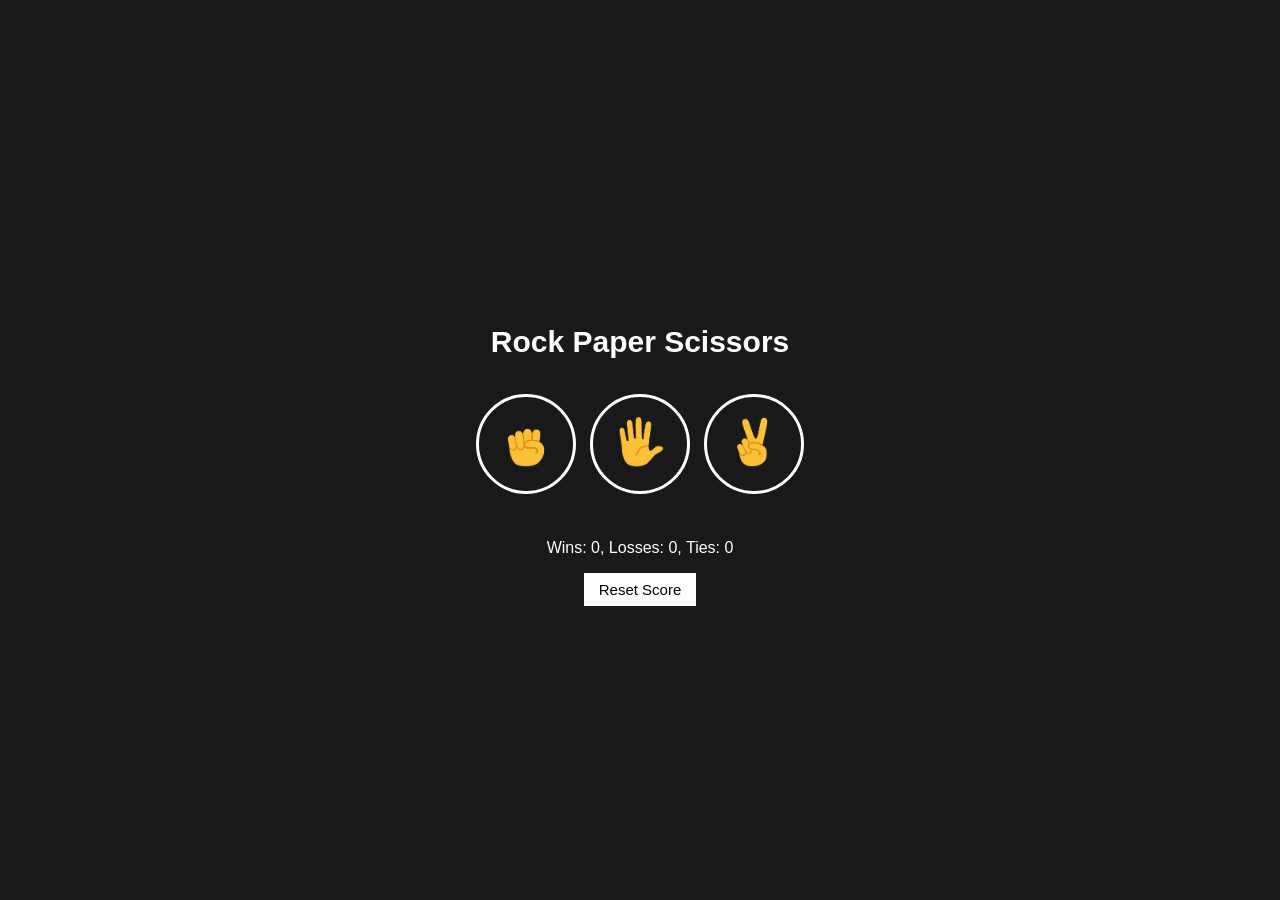
<file: index.html>
<!DOCTYPE html>
<html>
  <head>
    <title>Rock Paper Scissors</title>
    <meta name="viewport" content="width=device-width, initial-scale=1.0">
    <link rel="stylesheet" href="/css/rock-paper-scissors-style.css">
  </head>

  <body>
    <div class="container">
      <p class="title">Rock Paper Scissors</p>

      <div>
        <button onclick="makeMove('rock');" class="move-button">
          <img class="move-icon" src="img/rock-emoji.png">
        </button>

        <button onclick="makeMove('paper');" class="move-button">
          <img class="move-icon" src="img/paper-emoji.png">
        </button>

        <button onclick="makeMove('scissors');" class="move-button">
          <img class="move-icon" src="img/scissors-emoji.png">
        </button>
      </div>

      <p class="result js-result"></p>
      <p class="js-moves-chosen"></p>

      <p class="score js-score"></p>

      <button class="reset-score-button" onclick="resetScore();">
        Reset Score
      </button>
    </div>

    <script src="/js/rock-paper-scissors-script.js"></script>
  </body>
</html>
</file>
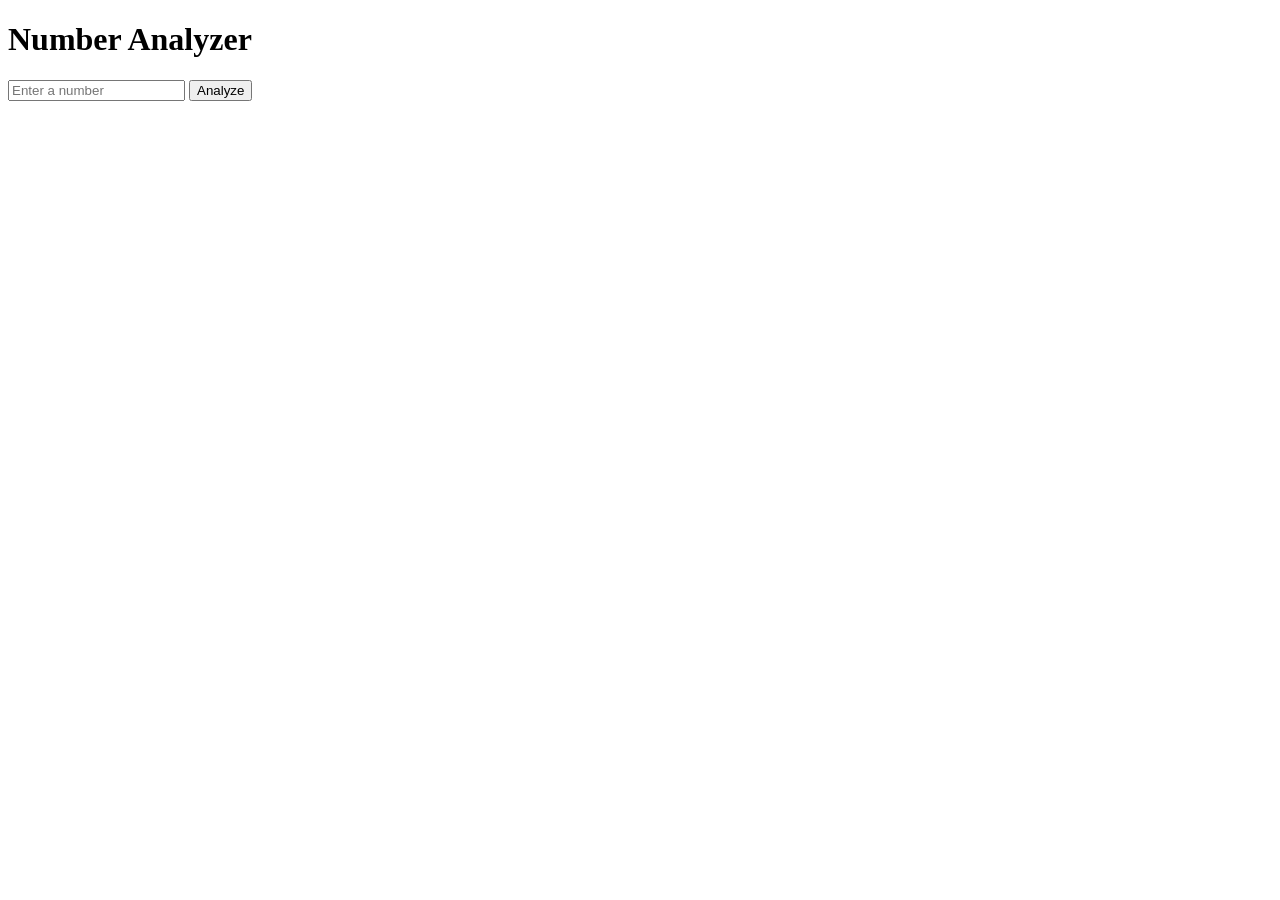
<file: basic_logic.html>
<!DOCTYPE html>
<html>
<head>
  <title>Number Analyzer</title>
</head>
<body>

  <h1>Number Analyzer</h1>

  <input type="text" id="numberInput" placeholder="Enter a number">
  <button id="analyzeBtn">Analyze</button>

  <p id="result"></p>

  <script>
        const input = document.querySelector('#numberInput');
        const button = document.querySelector('#analyzeBtn');
        const result = document.querySelector('#result');

        function squareNumber(num) {
            return num * num;
        }

        function isEven(num) {
            return num % 2 === 0;
        }

        function numberSign(num) {
            if (num > 0) return "positive";
            if (num < 0) return "negative";
            return "zero";
        }

        button.addEventListener('click', function () {
            const userNumber = Number(input.value);

            if (isNaN(userNumber) || input.value.trim() === '') {
                result.textContent = "Please enter a valid number!";
            } else {
                result.textContent = `
                    Square: ${squareNumber(userNumber)}\n
                    Type: ${isEven(userNumber) ? "Even" : "Odd"}\n
                    Sign: ${numberSign(userNumber)}
                `;
            }
        });
  </script>
</body>
</html>
</file>
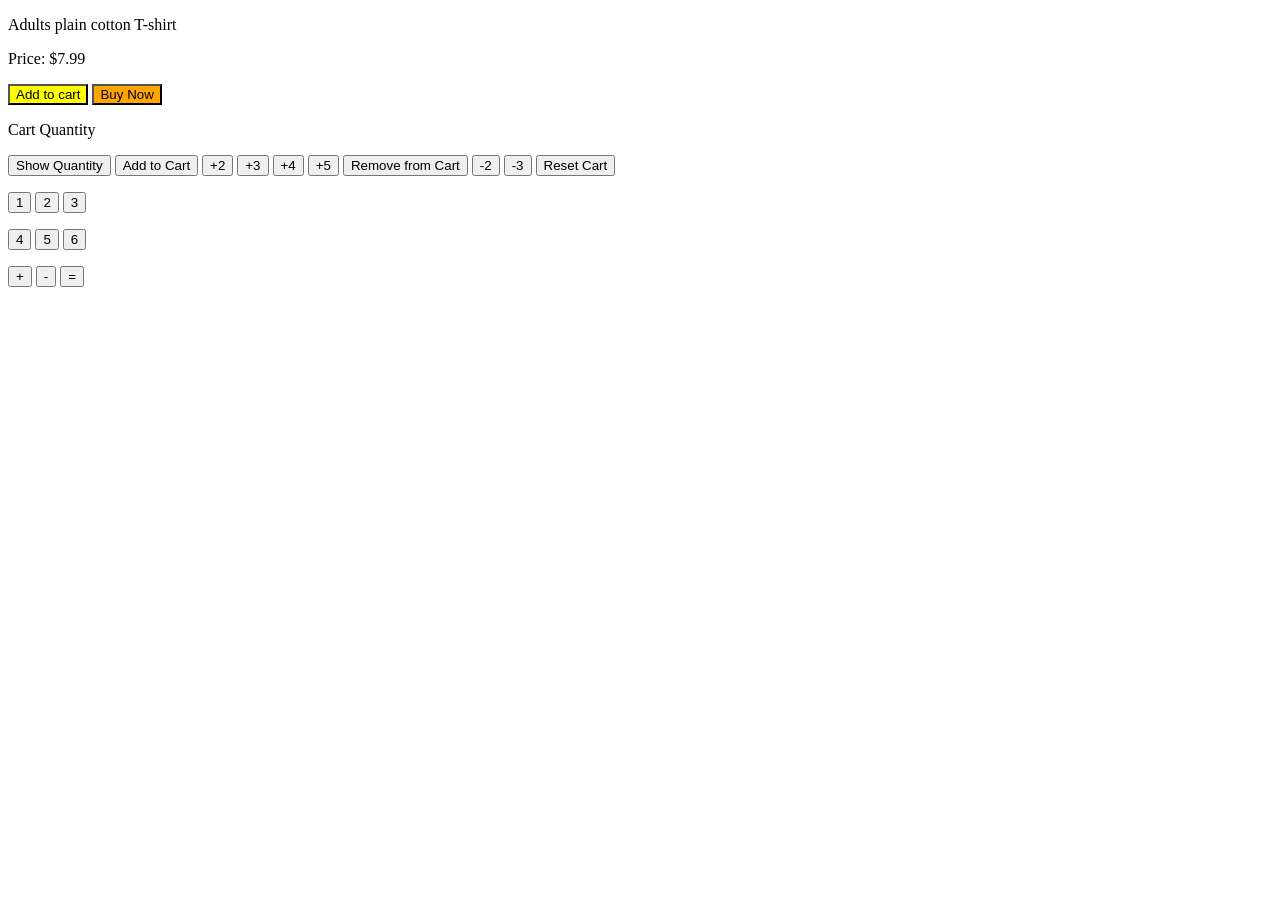
<file: cart_quantity.html>
<!DOCTYPE html>
<html lang="en">
<head>
  <meta charset="UTF-8">
  <meta name="viewport" content="width=device-width, initial-scale=1.0">
  <title>Document</title>

  <style>
      

      .Yellow-button{
        background: yellow;
      }

      .Orange-button{
        background-color: orange;
      }
  </style>
</head>
<body>
    <p>Adults plain cotton T-shirt</p>

    <p>Price: $7.99</p>

    <button class="Yellow-button" onclick="alert('Added');">Add to cart</button>
    <button class="Orange-button" onclick="alert('Purchased');">Buy Now</button>



    <p>Cart Quantity</p>
    <button onclick=" console.log(`Cart Quantity: ${cartQuantity}`);">Show Quantity</button>
    <button onclick=" cartQuantity = cartQuantity + 1; console.log(`Cart Quantity: ${cartQuantity}`);">Add to Cart</button>
    <button onclick=" cartQuantity = cartQuantity + 2; console.log(`Cart Quantity: ${cartQuantity}`);">+2</button>
    <button onclick=" cartQuantity = cartQuantity + 3; console.log(`Cart Quantity: ${cartQuantity}`);">+3</button>
    <button onclick=" cartQuantity +=4; console.log(`Cart Quantity: ${cartQuantity}`);">+4</button>
    <button onclick=" cartQuantity +=5; console.log(`Cart Quantity: ${cartQuantity}`);">+5</button>
    <button onclick=" cartQuantity--; console.log(`Cart Quantity: ${cartQuantity}, one item removed from cart`);">Remove from Cart</button>
    <button onclick=" cartQuantity -=2; console.log(`Cart Quantity: ${cartQuantity}`);">-2</button>
    <button onclick=" cartQuantity -=3; console.log(`Cart Quantity: ${cartQuantity}`);">-3</button>
    <button onclick=" cartQuantity = 0; console.log(`Cart was reset, zero items in cart now`);">Reset Cart</button>



    

     <p>
      <button onclick=" calculation += '1'; console.log(`${calculation}`);">1</button>
      <button onclick=" calculation += '2'; console.log(`${calculation}`);">2</button>
      <button onclick=" calculation += '3'; console.log(`${calculation}`);">3</button>
     </p>

     <p>
      <button onclick=" calculation += '4'; console.log(`${calculation}`);">4</button>
      <button onclick=" calculation += '5'; console.log(`${calculation}`);">5</button>
      <button onclick=" calculation += '6'; console.log(`${calculation}`);">6</button>
     </p>

     <p>
      <button onclick=" calculation += '+'; console.log(`${calculation}`);">+</button>
      <button onclick=" calculation += '-'; console.log(`${calculation}`);">-</button>
      <button onclick=" eval(calculation); calculation = eval(calculation); console.log(calculation);">=</button></p>
  <script>
  // console.log("Loading...");

  //   let cartQuantity = 0;

  //   let name = "Slim Shady";
  //   console.log(name);
  //   let cost = 5 + 6 + 9;
  //   console.log(`Cost of food: $${cost}`);

  //   let tax = cost * 0.1;

  //   console.log(`Tax (10%): $${tax}`);

  //   let totalCost = tax + cost;
  //   console.log(`Total cost: $${cost} + ${tax}`);


    
   let calculation = "";
    
  </script>
</body>
</html>
</file>
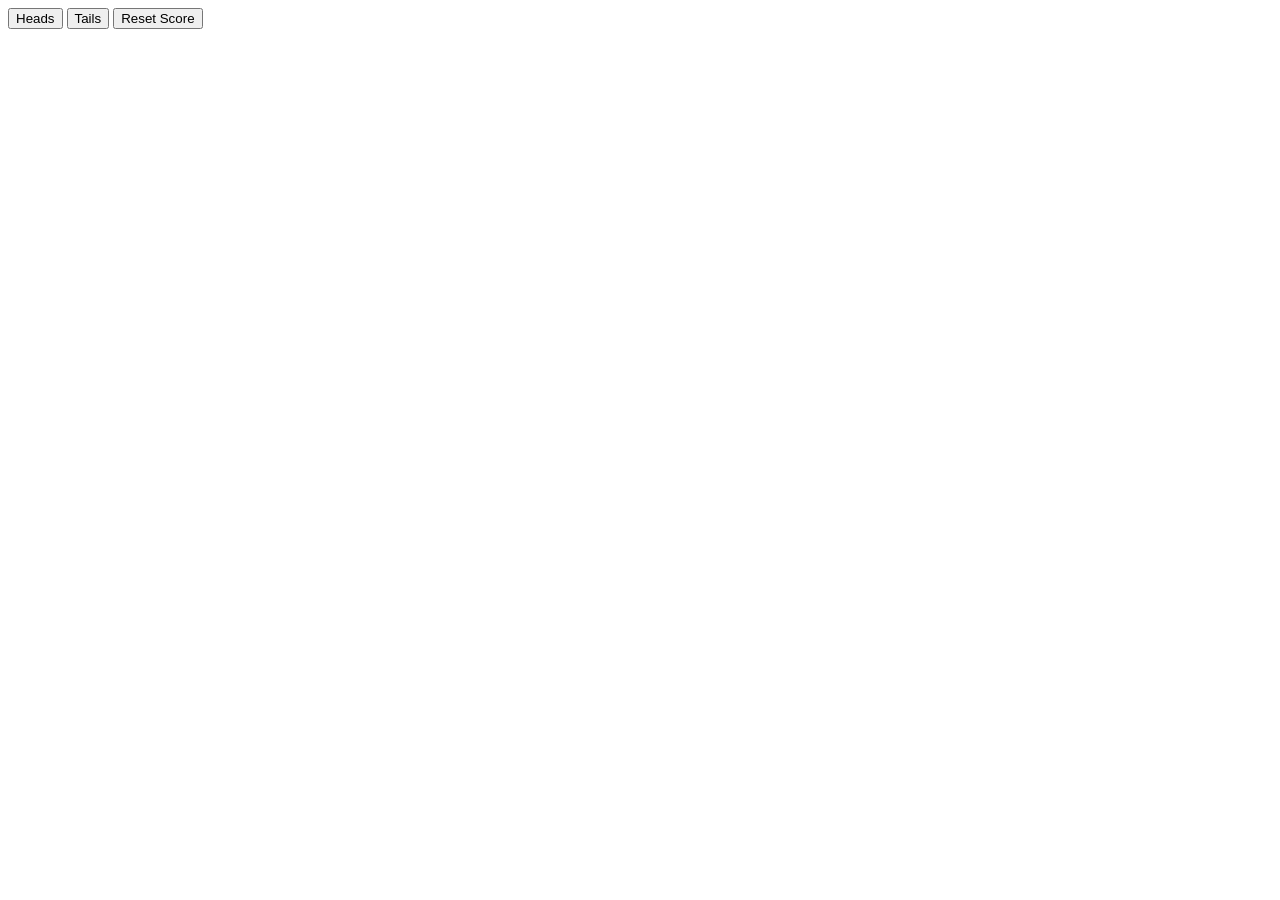
<file: coin flip.html>
<!DOCTYPE html>
<html lang="en">
<head>
    <meta charset="UTF-8">
    <meta name="viewport" content="width=device-width, initial-scale=1.0">
    <title>Coin Flip</title>
</head>
<body>
    <button onclick="flipCoin('Heads');">Heads</button>
    <button onclick="flipCoin('Tails');">Tails</button>
    <button onclick="
     score.Wins = 0;
     score.Losses = 0;
     score.Ties = 0;
     localStorage.removeItem('score');
      "> Reset Score</button>
      
    <script>

        let score = JSON.parse(localStorage.getItem('score'));

        if(score === null)  {
           score = { 
            Wins: 0,
            Ties: 0,
            Losses: 0
        };
    }

        function flipCoin(yourMove){
            let computerMove = pickComputerMove();
            let output = '';

            if(yourMove === computerMove) {
                output = 'Tie, flip again?';
            }else if (yourMove === 'Heads' && computerMove === 'Tails') {
                output = 'You win!';
            }else{
                output = 'You lose'
            }

            if(output === 'You win!'){
                score.Wins += 1;
            }else if(output === 'Tie, flip again?'){
                score.Ties += 1;
            }else if(output === 'You lose'){
                score.Losses += 1;
            }
            
          localStorage.setItem('score', JSON.stringify(score));

         alert(`You called ${yourMove}, computer called ${computerMove}, ${output}
Wins: ${score.Wins}, Ties: ${score.Ties}, Losses: ${score.Losses}`);
 }
          function pickComputerMove(){
             const flip = Math.random();
             
             if(flip <= 0.5){
                return 'Heads';
             }else{
                return 'Tails';
             }
        }
        
    </script>
</body>
</html>
</file>
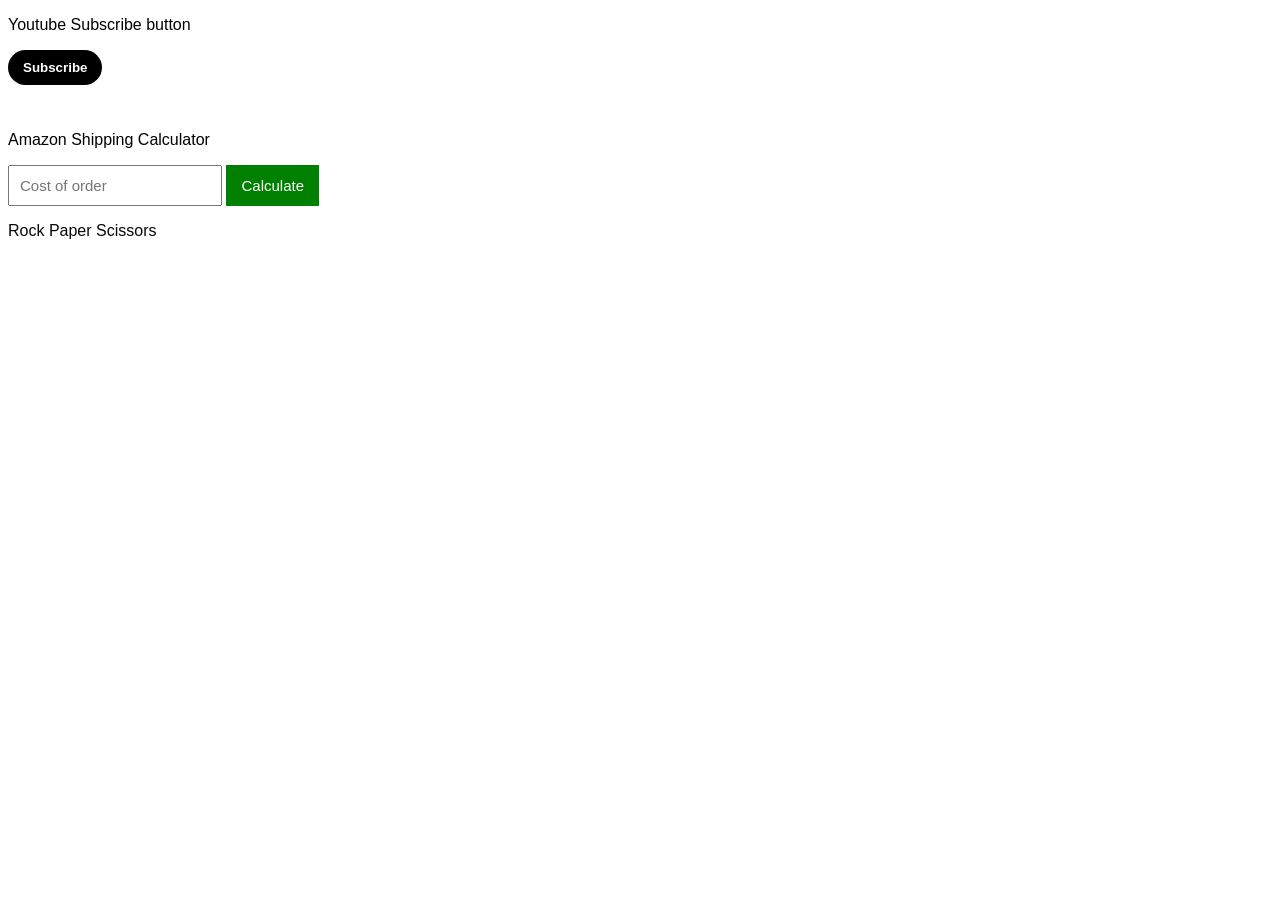
<file: dom-assignment.html>
<!DOCTYPE html>
<html lang="en">
<head>
<meta charset="UTF-8">
<meta name="viewport" content="width=device-width, initial-scale=1.0">
<title>DOM Assignment</title>
<style>
    body{
        font-family: Arial;
    }

    a{
        color: rgb(8, 8, 10);
        text-decoration: none;
    }

    .js-subscribe-button{
        background: black;
        border-radius: 50px;
        border: none;
        padding: 10px 15px;
        color: white;
        font-family:'Segoe UI', Tahoma, Geneva, Verdana, sans-serif;
        font-weight: bold;
        cursor: pointer;
        margin-bottom: 30px;
    }

    .is-subscribed{
        background: rgb(240, 240, 240);
        color: black;
    }

    .js-calculate-button{
        font-size: 15px;
        padding: 10px;
        color: black;
    }

    .calculate-button{
        font-size: 15px;
        padding: 12px 15px;
        background: green;
        border: none;
        color: white;
        cursor: pointer;
    }
</style>
</head>
<body>

<div class="container">
    <section class="subscribe-section">
        <p>Youtube Subscribe button </p>
        <button onclick ="Subscribe();"  class="js-subscribe-button">Subscribe</button>
    </section>

    <!-- Shipping Calculator -->
    <section>
        <p>Amazon Shipping Calculator</p>
        <input type="text" class="js-calculate-button" placeholder="Cost of order" onkeydown="calculateShippingKeyDown(event);">
        <button type="submit" class="calculate-button" onclick="calculateShipping();">Calculate</button>
        <p class="js-order-cost output"></p>
    </section>

    <!-- Name Input
    <section>
        <input type="text" class="js-input-name" placeholder="Enter Your Name" onkeydown="nameDisplayKeyDown(event);">
        <button type="submit" onclick="nameDisplay();">Submit</button>
        <p class="js-name-display output"></p>
    </section> -->

    <!-- Coin Flip
    <section>
        <p>Coin Flip</p>
        <div class="coin-buttons">
            <button onclick="document.querySelector('.js-coin-output').innerHTML = 'You chose Heads'">Heads</button>
            <button onclick="document.querySelector('.js-coin-output').innerHTML = 'You chose Tails'">Tails</button>
        </div>
        <p class="js-coin-output coin-output"></p>
    </section> -->
</div>

<p><a href="dom.html">Rock Paper Scissors</a></p>

<script>

function Subscribe(){
    const buttonElement = document.querySelector('.js-subscribe-button')
            
        if(buttonElement.innerHTML === 'Subscribe'){
            buttonElement.innerHTML = 'Subscribed';
            buttonElement.classList.add('is-subscribed')
        }else{
            buttonElement.innerHTML = 'Subscribe';
            buttonElement.classList.remove('is-subscribed')
         }
    }


function calculateShippingKeyDown(event){
    if(event.key === 'Enter') calculateShipping();
}

function calculateShipping(){
    const orderInputElement = document.querySelector('.js-calculate-button');
    let cost = Number(orderInputElement.value) * 100;
    if(cost < 4000) cost += 1000;
    const output = document.querySelector('.js-order-cost');
    output.innerHTML = `$${(cost/100).toFixed(2)}`;
    output.classList.remove('success','error');
    output.classList.add(cost>=4000 ? 'success' : 'error');
}

function nameDisplayKeyDown(event){
    if(event.key === 'Enter') nameDisplay();
}

function nameDisplay(){
    const nameElement = document.querySelector('.js-input-name');
    const output = document.querySelector('.js-name-display');
    output.innerHTML = `Your name is: ${nameElement.value}`;
    output.classList.remove('error');
    output.classList.add('success');
}
</script>

</body>
</html>
</file>
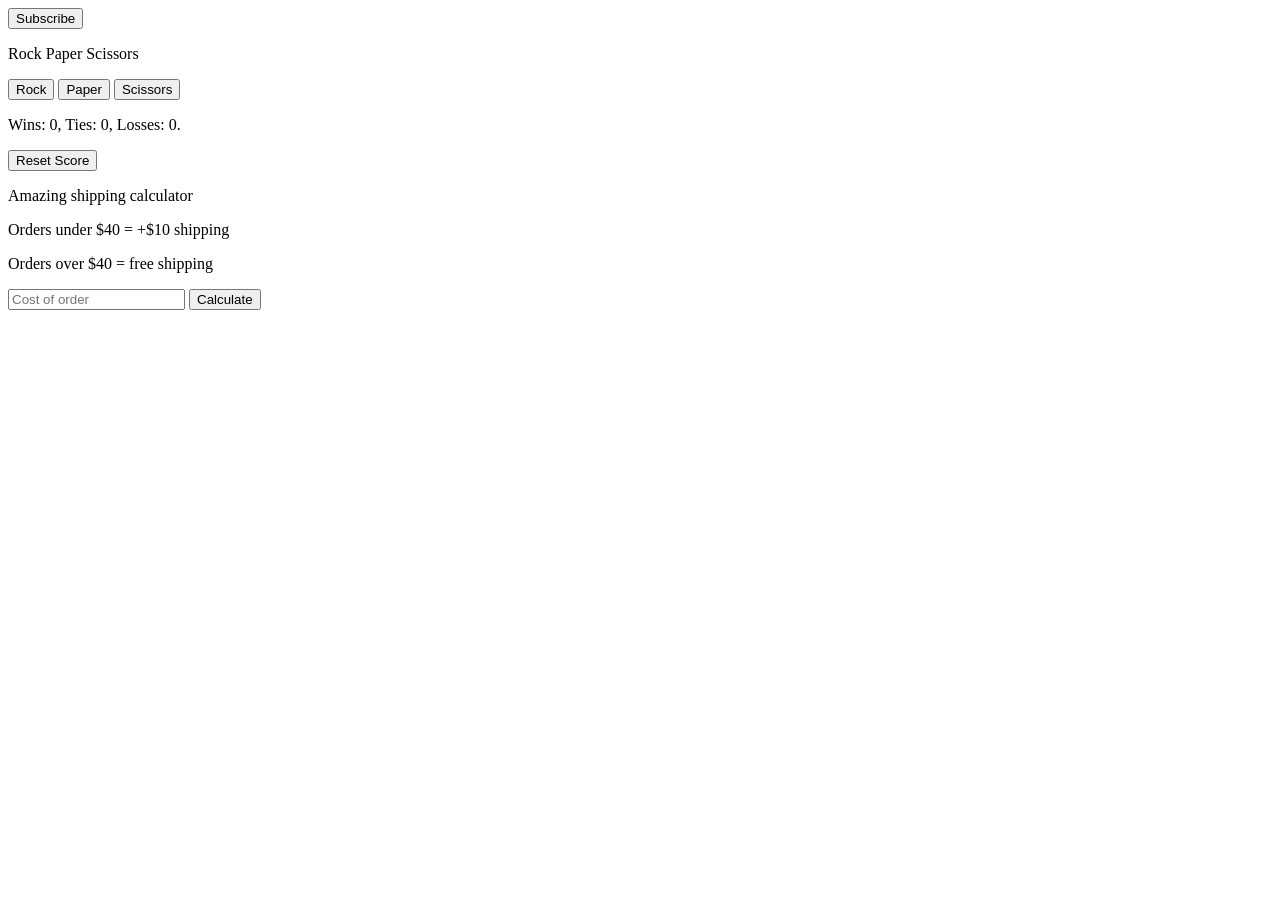
<file: dom.html>
<!DOCTYPE html>
<html lang="en">
<head>
    <meta charset="UTF-8">
    <meta name="viewport" content="width=device-width, initial-scale=1.0">
    <title>DOM Lessons</title>
</head>
<body>
    <button onclick ="Subscribe();"  class="js-subscribe-button">Subscribe</button>

     <p>Rock Paper Scissors</p>
     <button onclick=" playGame('Rock');">Rock</button>

    <button onclick=" playGame('Paper');">Paper</button>

    <button onclick=" playGame('Scissors');">Scissors</button> 
    
    <p class="game-move"></p>
    <p class="game-result"></p>
    <p class="game-score"></p>

    <button onclick="
     score.Wins = 0;
     score.Losses = 0;
     score.Ties = 0;
     localStorage.removeItem('score');
     updateScore();
      "> Reset Score</button>

      
    <p>Amazing shipping calculator</p>
    <p>Orders under $40 = +$10 shipping</p>
    <p>Orders over $40 = free shipping</p>
    <input placeholder="Cost of order" type="text" class="js-input" onkeydown="handleCostKeyDown(event);">
    <button class="js-calc" onclick="calculateShipping();" >Calculate</button>
    <p class="shipping"></p>


    <script>
        function handleCostKeyDown(event){
            if(event.key === 'Enter'){
                calculateShipping();
            }
        }

        function calculateShipping(){
            const inputElement = document.querySelector('.js-input');
            let cost = Number(inputElement.value);

            if(cost < 40){
                cost = cost + 10;
            }

            document.querySelector('.shipping').innerHTML = `$${cost}`;
        }

        function Subscribe(){
            const buttonElement = document.querySelector('.js-subscribe-button')
            
            if(buttonElement.innerHTML === 'Subscribe'){
                buttonElement.innerHTML = 'Subscribed';
            }else{
                buttonElement.innerHTML = 'Subscribe';
            }
        }

        
        let score = JSON.parse(localStorage.getItem('score'));
        // console.log(JSON.parse(localStorage.getItem('score')));


        if(score === null) {
            score = {
                Wins: 0,
                Losses: 0,
                Ties: 0
            };
        }

        updateScore();
       
         function playGame(playerMove) {
            const computerMove = pickComputerMove();
            let result = '';

       if (playerMove === 'Scissors'){
             if(computerMove === 'Rock'){
                result = 'You lose';
            }else if(computerMove === 'Paper'){
                result = 'You win';
            }else if(computerMove === 'Scissors'){
                result = 'Tie';
            }
       }
       
       else if(playerMove === 'Paper'){
            if(computerMove === 'Rock'){
                result = 'You win';
            }else if(computerMove === 'Paper'){
                result = 'Tie';
            }else if(computerMove === 'Scissors'){
                result = 'You lose';
            }

       } else if(playerMove === 'Rock'){
             if(computerMove === 'Rock'){
            result = 'Tie';
            }else if(computerMove === 'Paper'){
                result = 'You lose';
            }else if(computerMove === 'Scissors'){
                result = 'You win';
            }
       }

       if(result === 'You win'){
            score.Wins += 1;
       }else if(result === 'Tie'){
            score.Ties += 1;
       }else if(result === 'You lose'){
            score.Losses += 1;
       }

       localStorage.setItem('score', JSON.stringify(score));

       updateScore();
       document.querySelector('.game-result').innerHTML = result;
       document.querySelector('.game-move').innerHTML = `You picked ${playerMove}, computer picked ${computerMove}`;
//         alert(`You picked ${playerMove}, computer picked ${computerMove}, ${result}
//  Wins: ${score.Wins}, Ties: ${score.Ties}, Losses: ${score.Losses}.
//         `);
 }

         function updateScore(){
             document.querySelector('.game-score').innerHTML = `Wins: ${score.Wins}, Ties: ${score.Ties}, Losses: ${score.Losses}.`;

         }

        function pickComputerMove(){
            const randomNumber = Math.random();
           let computerMove = '';

            if(randomNumber >= 0 && randomNumber < 1/3){
                computerMove = 'Rock';
            }else if(randomNumber >= 1/3 && randomNumber < 2/3) {
                computerMove = 'Paper';    
            }else if(randomNumber >= 2/3 && randomNumber < 1) {
                computerMove = 'Scissors';
            }

            return computerMove;
        }
    </script>
</body>
</html>
</file>
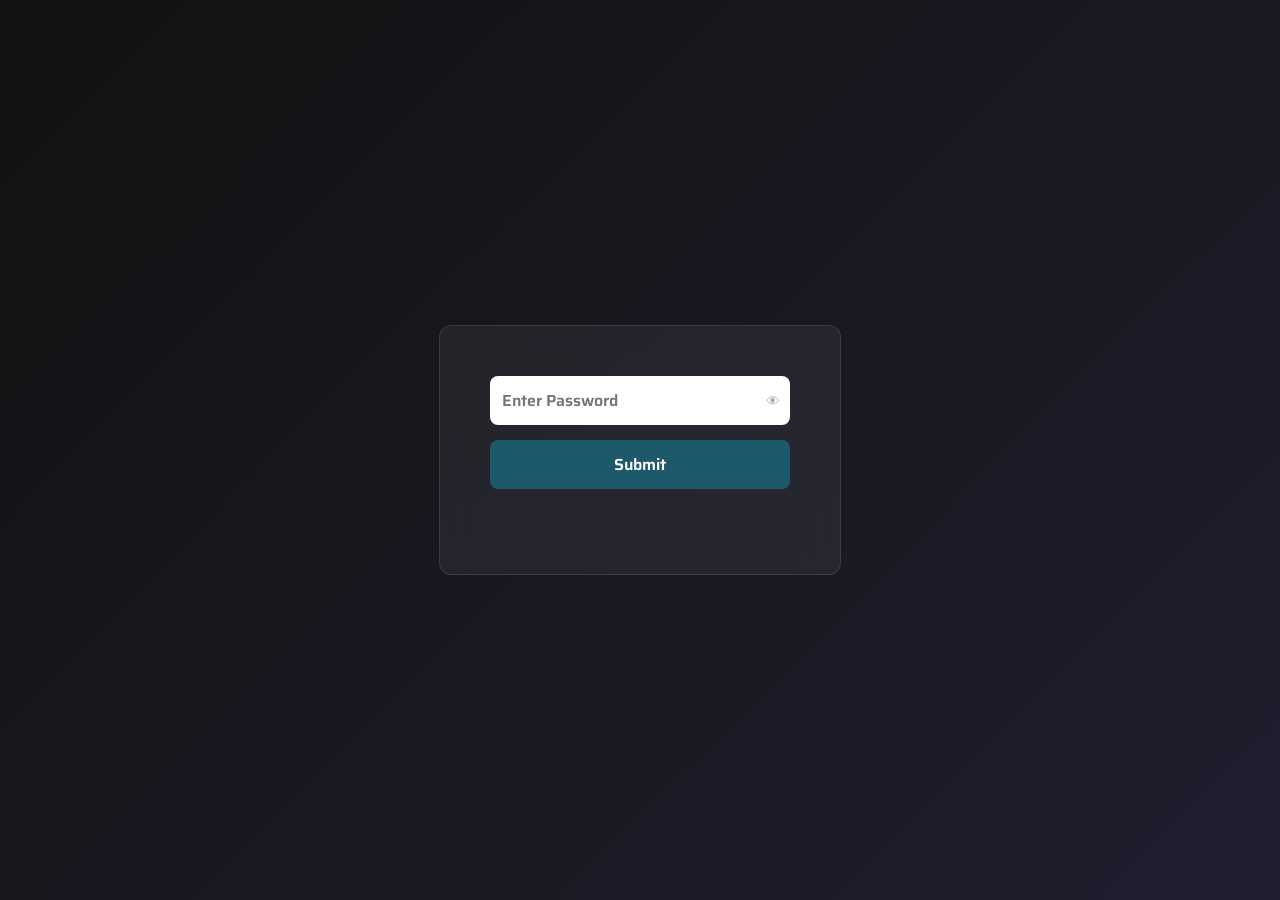
<file: login_auth.html>
<!DOCTYPE html>
<html lang="en">
<head>
<meta charset="UTF-8">
<meta name="viewport" content="width=device-width, initial-scale=1.0">
<title>Secure Login</title>

<link rel="preconnect" href="https://fonts.googleapis.com">
<link rel="preconnect" href="https://fonts.gstatic.com" crossorigin>
<link href="https://fonts.googleapis.com/css2?family=Saira:wght@400;600;700&display=swap" rel="stylesheet">

<style>
*{
    margin:0;
    padding:0;
    box-sizing:border-box;
    font-family: 'Saira', sans-serif; 
}

body{
    height:100vh;
    display:flex;
    justify-content:center;
    align-items:center;
    background:linear-gradient(135deg,#121212,#1e1e2f);
    color:#f8f8f8;
}

form{
    display:flex;
    flex-direction:column;
    gap:15px;
    padding:50px;
    border-radius:12px;
    background:rgba(255,255,255,0.06);
    backdrop-filter:blur(12px);
    border:1px solid rgba(255,255,255,0.1);
}

.input-wrapper{
    position:relative;
}

input{
    width:300px;
    padding:12px 40px 12px 12px;
    font-size:16px;
    font-weight:600;
    border-radius:8px;
    border:none;
}

input:focus{
    outline:none;
}

.eye{
    position:absolute;
    right:10px;
    top:50%;
    transform:translateY(-50%);
    cursor:pointer;
    font-size:14px;
    color:#aaa;
}

button{
    width:300px;
    padding:12px;
    font-size:16px;
    font-weight:600;
    border-radius:8px;
    border:none;
    background:#1d596b;
    color:white;
    cursor:pointer;
    transition:0.2s ease;
}

button:hover{
    opacity:0.9;
}

button:disabled{
    cursor:not-allowed;
    opacity:0.5;
}

/* Spinner */
.spinner{
    border:3px solid rgba(255,255,255,0.3);
    border-top:3px solid white;
    border-radius:50%;
    width:18px;
    height:18px;
    animation:spin 0.7s linear infinite;
    margin:auto;
}

@keyframes spin{
    to{transform:rotate(360deg);}
}

/* Message */
.Paragraph{
    font-size:14px;
    font-weight:600;
    min-height:20px;
    opacity:0;
    transform:translateY(-5px);
    transition:all 0.3s ease;
}

.show{
    opacity:1;
    transform:translateY(0);
}

.success{
    color:#4CAF50;
}

.error{
    color:#ff4d4d;
}

/* Shake */
@keyframes shake{
    0%{transform:translateX(0);}
    25%{transform:translateX(-5px);}
    50%{transform:translateX(5px);}
    75%{transform:translateX(-5px);}
    100%{transform:translateX(0);}
}

.shake{
    animation:shake 0.3s;
}

/* Centered Welcome */
#welcomeMessage{
    font-size:32px;
    font-weight:700;
}
</style>
</head>
<body>

<form>
    <div class="input-wrapper">
        <input type="password" class="inputPassword" placeholder="Enter Password">
        <span class="eye">👁</span>
    </div>

    <button type="button" class="submitBtn">Submit</button>
    <p class="Paragraph"></p>
</form>

<script>
const inputElement = document.querySelector('.inputPassword');
const message = document.querySelector('.Paragraph');
const button = document.querySelector('.submitBtn');
const eye = document.querySelector('.eye');

const password = "@23Huvkl*Berry";

let attempts = 0;
let countdownInterval = null;

/* Toggle visibility */
eye.addEventListener('click', ()=>{
    inputElement.type = inputElement.type === "password" ? "text" : "password";
});

/* Enter key */
inputElement.addEventListener('keydown', (e)=>{
    if(e.key === "Enter") logOn();
});

button.addEventListener('click', logOn);

function logOn(){

    if(button.disabled) return;

    message.classList.remove("success","error","show");

    const userInput = inputElement.value.trim();

    button.innerHTML = `<div class="spinner"></div>`;
    button.disabled = true;

    setTimeout(()=>{

        button.textContent = "Submit";
        button.disabled = false;

        if(userInput === password){

            // ✅ Clear page content and show welcome message
            document.body.innerHTML = `<div id="welcomeMessage">Welcome, User!</div>`;

        } else {

            attempts++;
            inputElement.classList.add("shake");
            setTimeout(()=>inputElement.classList.remove("shake"),300);

            if(attempts >= 3){
                startLockCountdown();
            } else {
                message.textContent = `✖ Wrong Password (${attempts}/3)`;
                message.classList.add("error","show");
            }
        }

        inputElement.value = "";

    },1000);
}

function startLockCountdown(){

    let timeLeft = 10;
    button.disabled = true;

    message.classList.add("error","show");

    countdownInterval = setInterval(()=>{
        message.textContent = `Locked. Try again in ${timeLeft}s`;
        timeLeft--;

        if(timeLeft < 0){
            clearInterval(countdownInterval);
            attempts = 0;
            button.disabled = false;
            message.textContent = "You can try again.";
            message.classList.remove("error");
            message.classList.add("success");
        }

    },1000);
}
</script>

</body>
</html>
</file>
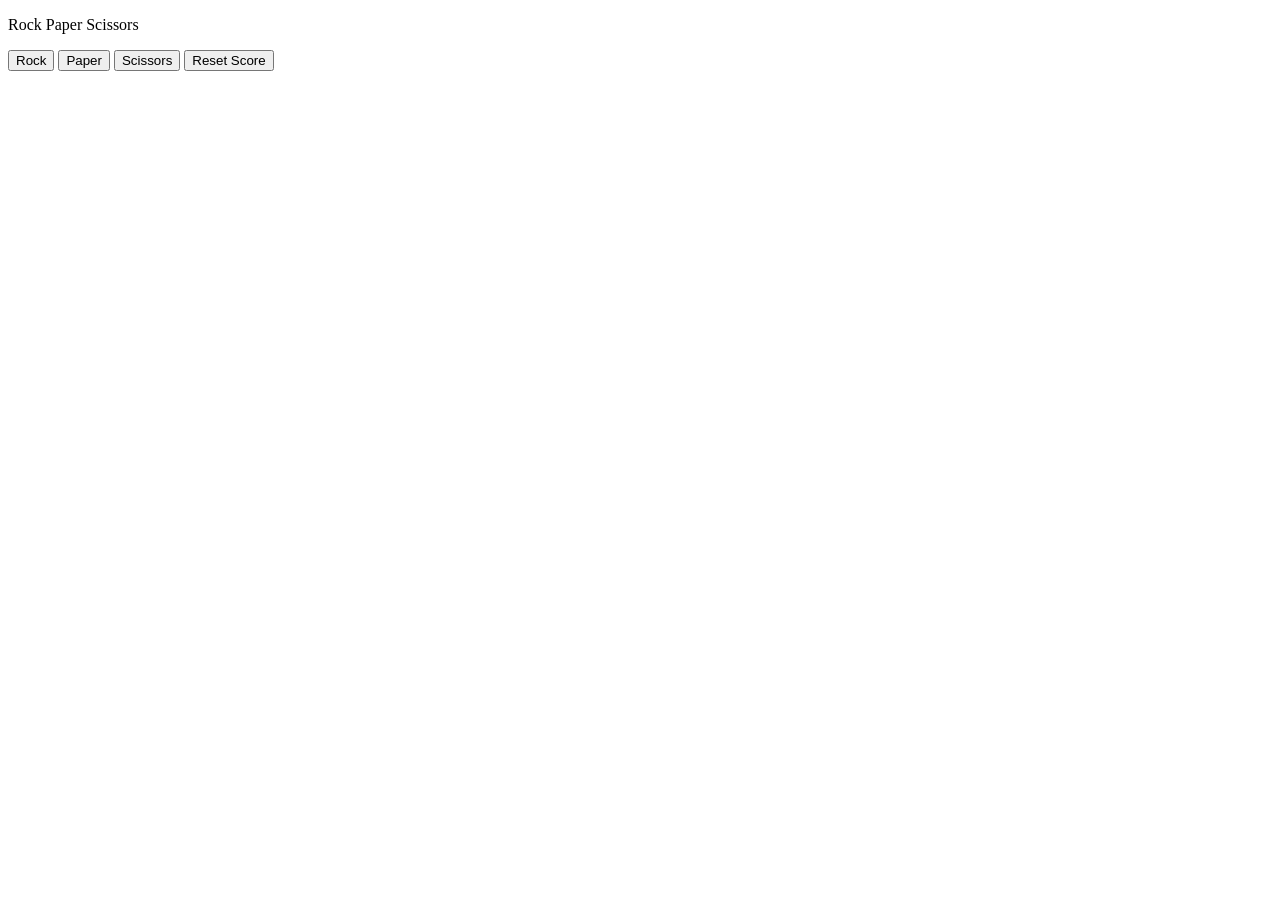
<file: objects.html>
<!DOCTYPE html>
<html lang="en">
<head>
    <meta charset="UTF-8">
    <meta name="viewport" content="width=device-width, initial-scale=1.0">
    <title>objects</title>
</head>
<body>
   <p>Rock Paper Scissors</p>
     <button onclick=" playGame('Rock');">Rock</button>

    <button onclick=" playGame('Paper');">Paper</button>

    <button onclick=" playGame('Scissors');">Scissors</button> 

    <button onclick="
     score.Wins = 0;
     score.Losses = 0;
     score.Ties = 0;
     localStorage.removeItem('score');
      "> Reset Score</button>

    <script>
        let score = JSON.parse(localStorage.getItem('score'));
        // console.log(JSON.parse(localStorage.getItem('score')));


        if(score === null) {
            score = {
                Wins: 0,
                Losses: 0,
                Ties: 0
            };
        }

         function playGame(playerMove) {
            const computerMove = pickComputerMove();
            let result = '';

       if (playerMove === 'Scissors'){
             if(computerMove === 'Rock'){
                result = 'You lose';
            }else if(computerMove === 'Paper'){
                result = 'You win';
            }else if(computerMove === 'Scissors'){
                result = 'Tie';
            }
       }
       
       else if(playerMove === 'Paper'){
            if(computerMove === 'Rock'){
                result = 'You win';
            }else if(computerMove === 'Paper'){
                result = 'Tie';
            }else if(computerMove === 'Scissors'){
                result = 'You lose';
            }

       } else if(playerMove === 'Rock'){
             if(computerMove === 'Rock'){
            result = 'Tie';
            }else if(computerMove === 'Paper'){
                result = 'You lose';
            }else if(computerMove === 'Scissors'){
                result = 'You win';
            }
       }

       if(result === 'You win'){
            score.Wins += 1;
       }else if(result === 'Tie'){
            score.Ties += 1;
       }else if(result === 'You lose'){
            score.Losses += 1;
       }

       localStorage.setItem('score', JSON.stringify(score));

        alert(`You picked ${playerMove}, computer picked ${computerMove}, ${result}
 Wins: ${score.Wins}, Ties: ${score.Ties}, Losses: ${score.Losses}.
        `);
         }

        function pickComputerMove(){
            const randomNumber = Math.random();
           let computerMove = '';

            if(randomNumber >= 0 && randomNumber < 1/3){
                computerMove = 'Rock';
            }else if(randomNumber >= 1/3 && randomNumber < 2/3) {
                computerMove = 'Paper';    
            }else if(randomNumber >= 2/3 && randomNumber < 1) {
                computerMove = 'Scissors';
            }

            return computerMove;
        }
    
    </script>
</body>
</html>
</file>
<file: css/rock-paper-scissors-style.css>
body {
        background-color: rgb(25, 25, 25);
        color: white;
        font-family: Arial;

        display: flex;
        justify-content: center;
        align-items: center;
        height: 100vh;
        margin: 0;
        text-align: center;
      }

      .container {
        width: 100%;
        max-width: 400px;
        padding: 10px;
      }

      .title {
        font-size: 30px;
        font-weight: bold;
      }

      .move-icon {
        height: 50px;
      }

      .move-button {
        width: 100px;
        height: 100px;
        border-radius: 50%;
        border: 3px solid white;
        background-color: transparent;
        margin: 5px;
        cursor: pointer;
      }

      .result {
        font-size: 25px;
        font-weight: bold;
        margin-top: 30px;
      }

      .score {
        margin-top: 40px;
      }

      .reset-score-button {
        background-color: white;
        border: none;
        font-size: 15px;
        padding: 8px 15px;
        cursor: pointer;
      }

      /* Mobile responsiveness */
      @media (max-width: 500px) {
        .move-button {
          width: 80px;
          height: 80px;
        }

        .move-icon {
          height: 40px;
        }

        .title {
          font-size: 24px;
        }

        .result {
          font-size: 20px;
        }
      }
</file>
